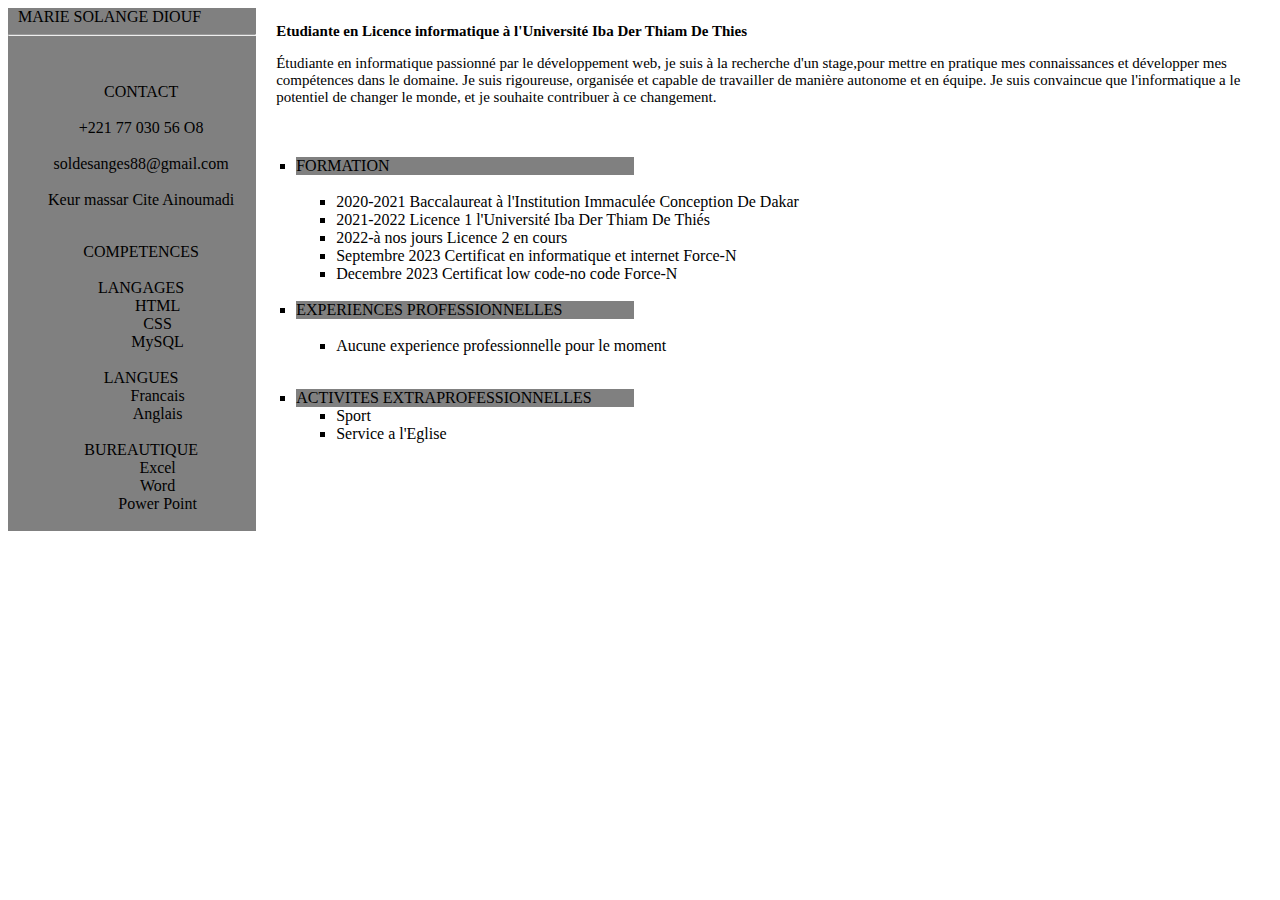
<file: index.html>
<!DOCTYPE html>
<html>
    <head>
        <title>CV de Solange  Diouf</title>
        <link rel ="stylesheet" href = "CV.css">
        <link rel="stylesheet" href="https://cdnjs.cloudflare.com/ajax/libs/font-awesome/6.5.1/css/all.min.css" integrity="sha512-DTOQO9RWCH3ppGqcWaEA1BIZOC6xxalwEsw9c2QQeAIftl+Vegovlnee1c9QX4TctnWMn13TZye+giMm8e2LwA==" crossorigin="anonymous" referrerpolicy="no-referrer" />
        <meta charset="utf-8">
    </head>
    <body>
        
  <div class="container">    
    <div class = "barre1"> 
          
            <div class="item1">MARIE SOLANGE DIOUF
            </div>
            <hr>
            <br/>

         <div class="item2"><ul> CONTACT
            <br><br>
            <i class="fa-solid fa-phone"></i><span> +221 77 030 56 O8 </span> <br><br>
            <i class="fa-solid fa-envelope"></i><span> soldesanges88@gmail.com</span>  <br><br>
            <i class="fa-solid fa-location-dot"></i><span>  Keur massar Cite Ainoumadi</span> <br> <br>
          </div>
          <div class="item3"><ul>COMPETENCES <br> <br>

            <li> LANGAGES</li>
             <ul><li> HTML</li>
             <li> CSS</li>
             <li> MySQL</li>
            </ul> 
        <br>

            <li> LANGUES</li>
             <ul><li> Francais</li>
             <li> Anglais</li>
            </ul> 
        <br>
    
        <li> BUREAUTIQUE</li>
         <ul><li> Excel</li>
           <li> Word</li>
           <li>Power Point</li>
         </ul>
       </ul> 
      </div>  
      
            
    </div>


    <div class="barre2">
      <div class="profil"><p class="t1" >Etudiante en Licence informatique à l'Université Iba Der Thiam De Thies </p>
        <p>Étudiante en informatique passionné par le développement web, je suis à la recherche d'un stage,pour mettre en pratique mes connaissances et développer mes compétences dans le domaine. 
          Je suis rigoureuse, organisée et capable de travailler de manière autonome et en équipe. Je suis convaincue que l'informatique a le potentiel de changer le monde, et je souhaite contribuer à ce changement.</p></div>
    


      <div class="etudes">
       <ul>
          <li class="fond">FORMATION</li> <br/>
            <ul>
                <li>2020-2021 Baccalaureat à l'Institution Immaculée Conception De Dakar</li>
                <li>2021-2022 Licence 1  l'Université Iba Der Thiam De Thiés</li>
                <li>2022-à nos jours Licence 2 en cours</li>
                <li>Septembre 2023 Certificat en informatique et internet Force-N</li>
                <li>Decembre 2023 Certificat low code-no code Force-N</li></ul>
        </li>
         <br/>




         <li class="fond">EXPERIENCES PROFESSIONNELLES</li><br>
             <ul><li>Aucune experience professionnelle pour le moment</li></ul>
             
           <br/> 

       </ul>

      </div>
       
     

        <div class="activite">  <ul> <li class="fond">ACTIVITES EXTRAPROFESSIONNELLES</li>
               <ul>
               <li>Sport</li>
              <li>Service a l'Eglise</li></ul></ul>
            
      </div>   
   </div>

  </div>     
        

    
        
        

    </body>
     







</html>
</file>
<file: CV.css>
.profil{
    padding-left: 20px;
    margin-top: 1px;
}
p{
    font-size: 15px;
}
.t1{
    font-weight: bold;
}

.barre1{
    background-color:gray;
    width: 100%;
    grid-column-start: 1;
    grid-row-start:1 ;
}

.container{
    display: grid;
    grid-template-rows: 100% 100%;
    grid-column-gap: 0px;
}

.item1{
    padding-left: 10px;
}

.item2{
    padding-top: 5px;
    padding-right: 15px;
}

.item3{
    padding-bottom: 2px;
    padding-right: 15px;
}

.barre2{
    grid-column-start: 2;
    grid-row-start:1 ;
    
}
.etudes{
    padding-top: 20px;
    padding-right:300px;
}
.etudes li{
    list-style: square;
}
.item3 li{
    list-style: none;
}

.activite{
 padding-right:300px ;

}
.activite li{
    list-style: square;
}

.barre1 ul{
    padding-right: 7px;
    text-align: center;
}


u{
    color: gray;
    padding-right:10px ;
}
.fond{
    background-color: gray;
    width:50% ;
}
</file>
